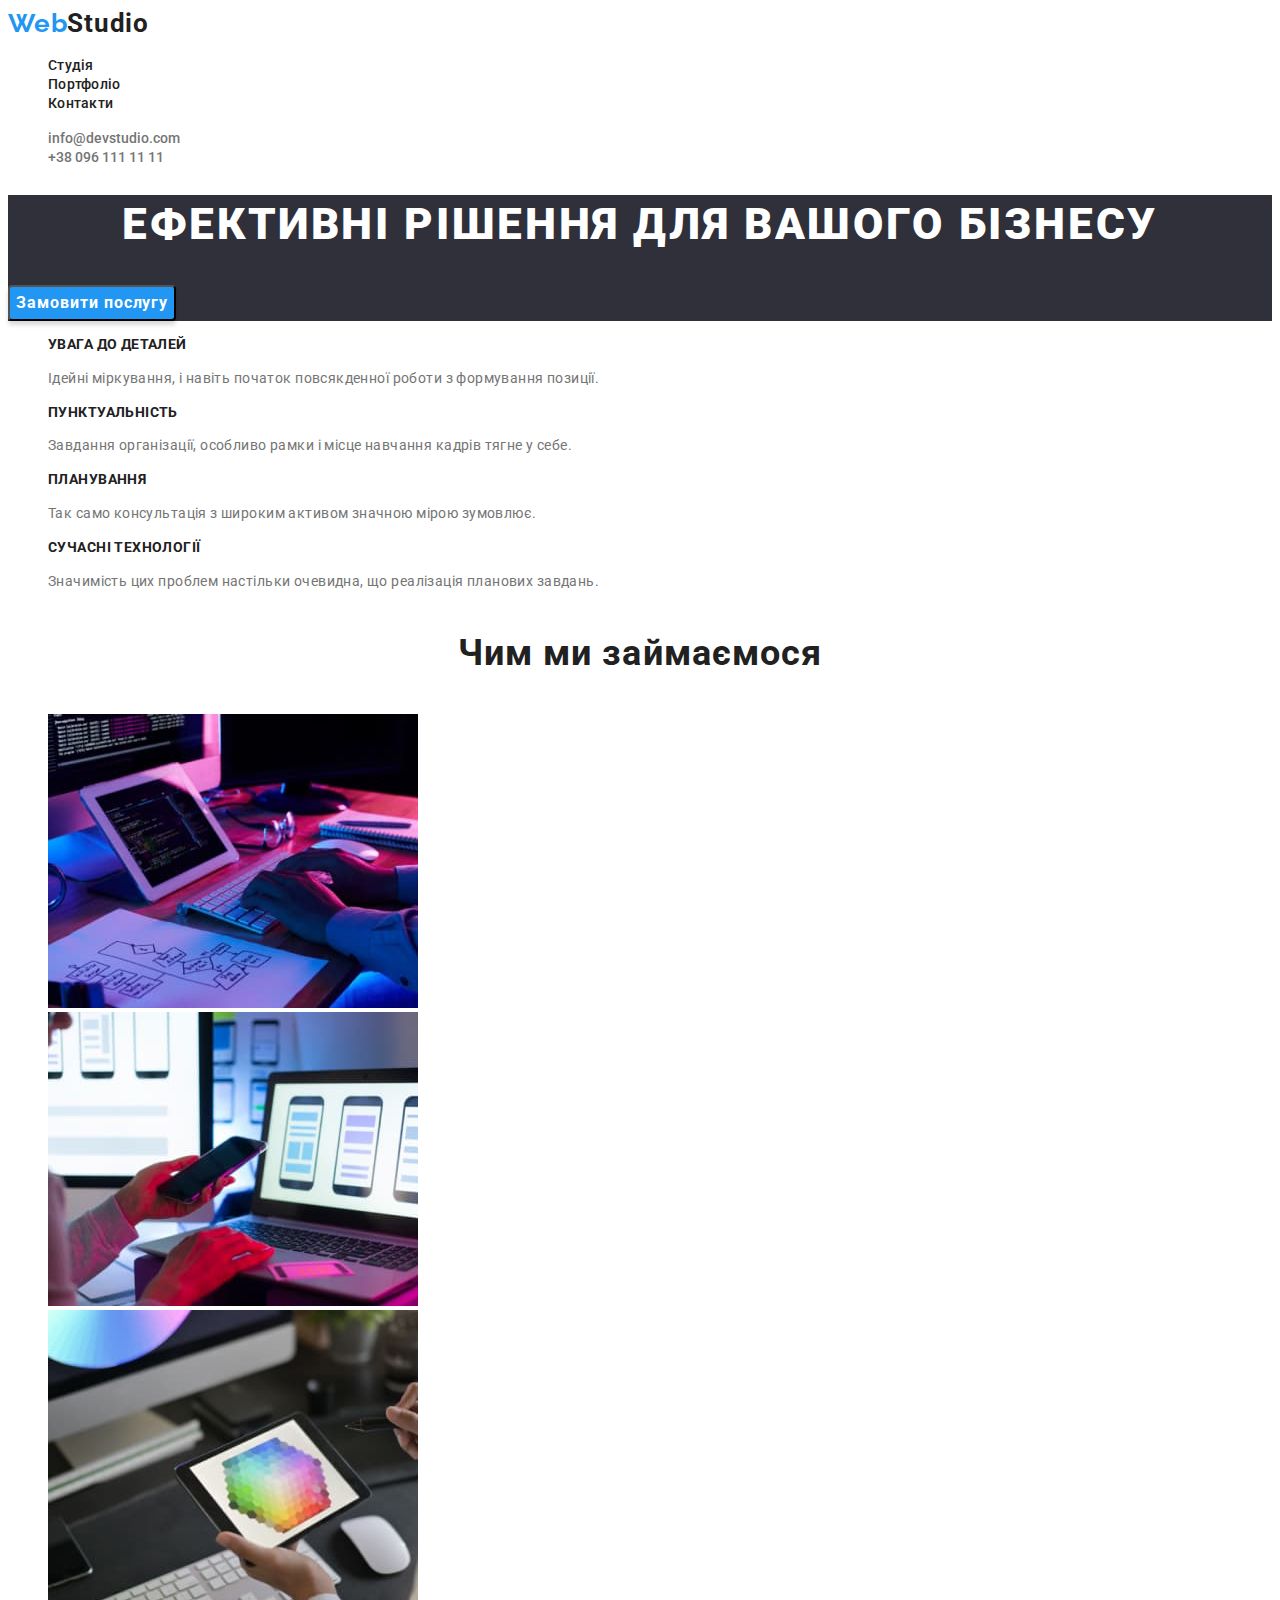
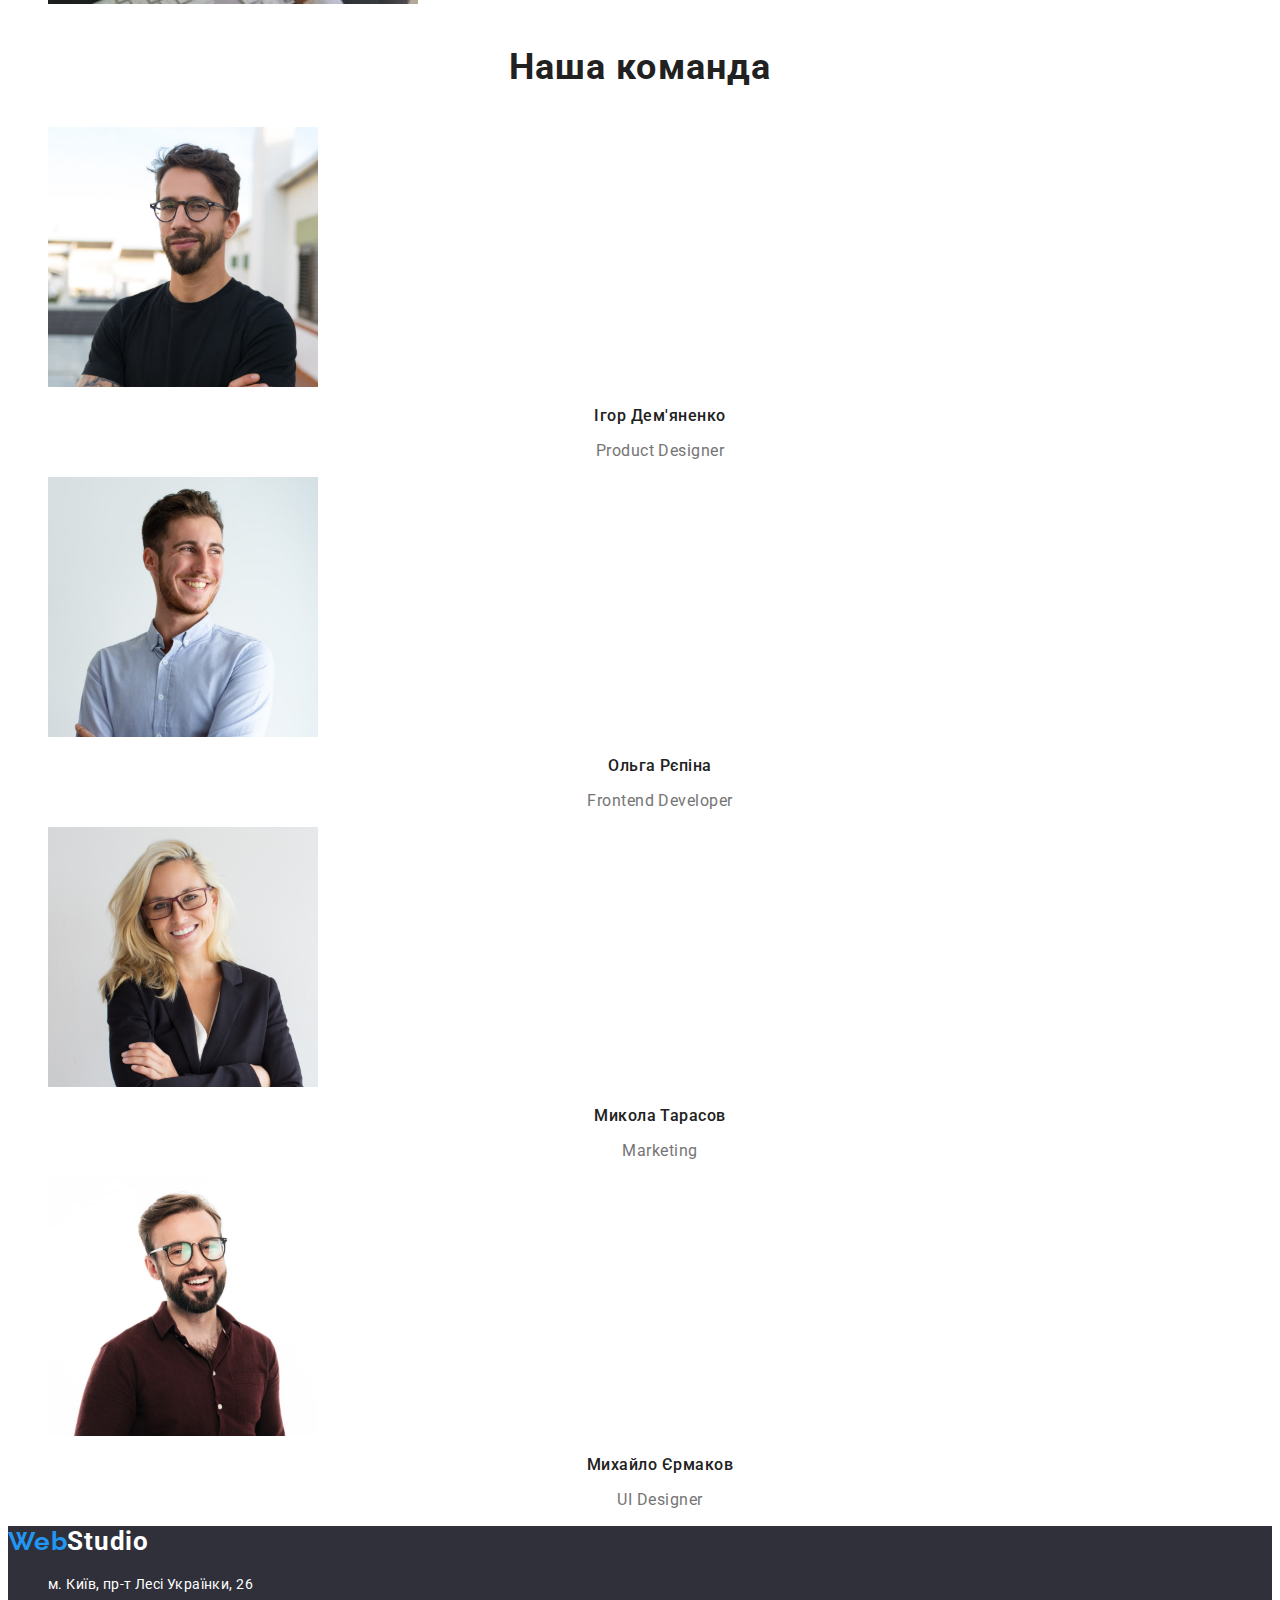
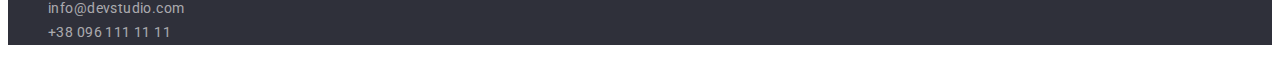
<file: index.html>
<!DOCTYPE html>
<html lang="uk">
<head>
    <meta charset="UTF-8">
    <meta http-equiv="X-UA-Compatible" content="IE=edge">
    <meta name="viewport" content="width=device-width, initial-scale=1.0">
    <title>Студія</title>
    <link rel="preconnect" href="https://fonts.googleapis.com">
    <link rel="preconnect" href="https://fonts.gstatic.com" crossorigin>
    <link href="https://fonts.googleapis.com/css2?family=Raleway:wght@700&family=Roboto:wght@400;500;700;900&display=swap" rel="stylesheet">
    <link rel="stylesheet" href="./css/styles.css">
</head>

<body>

    <!--site header-->
    <header>
            <a href="" class="logo link"> <span class="logo-web">Web</span>Studio</a>
        
        <nav>
            <ul class="list">
                <li><a class="nav-item link" href="">Студія</a></li>
                <li><a class="nav-item link" href="./portfolio.html">Портфоліо</a></li>
                <li><a class="nav-item link" href="">Контакти</a></li>             
            </ul>
        </nav>

            <ul class="list">  
                <li> <a class="contact-item link"  href="mailto:info@devstudio.com">info@devstudio.com</a></li>
                <li> <a class="contact-item link" href="tel:+380961111111">+38 096 111 11 11</a></li>
            </ul>           
    </header>

    <main>
        <section class="hero">
            <h1 class="hero-title">Ефективні рішення для вашого бізнесу</h1>
            <button class="hero-btn" type="button">Замовити послугу</button>
        </section>

    <!-- Переваги -->
    <section>
        <h2 class="advantage">Переваги</h2>
        <ul class="list">
            <li>
                <h3 class="advantage-item">УВАГА ДО ДЕТАЛЕЙ</h3>
                <p class="advantage-text">Ідейні міркування, і навіть початок повсякденної роботи з формування позиції.</p>
            </li>
            <li>
                <h3 class="advantage-item">ПУНКТУАЛЬНІСТЬ</h3>
                <p class="advantage-text"> Завдання організації, особливо рамки і місце навчання кадрів тягне у себе.</p>
            </li>
            <li>
                <h3 class="advantage-item">ПЛАНУВАННЯ</h3>
                <p class="advantage-text">Так само консультація з широким активом значною мірою зумовлює.</p>
            </li>
            <li>
                <h3 class="advantage-item">СУЧАСНІ ТЕХНОЛОГІЇ</h3>
                <p class="advantage-text">Значимість цих проблем настільки очевидна, що реалізація планових завдань.</p>
            </li>
        </ul>
    </section>   
    <section>
        <h2 class="title">Чим ми займаємося</h2>
        <ul class="list">
            <li> <img src="./images/box.jpg"  alt="Чоловік пише код на планшеті" width="370" height="294"></li>
            <li> <img src="./images/img.jpg" alt="Жінка дивиться на зображення телефону" width="370" height="294"></li>
            <li> <img src="./images/imge.jpg" alt="Гамма кольорів на планшеті" width="370" height="294"></li>
        </ul>
    </section>

    <!-- Команда -->
    <section>
        <h2 class="title">Наша команда</h2>
        <ul class="list">
            <li>
                <img src="./images/img1.jpg" alt="Ігор Дем'яненко" width="270" height="260">
                <h3 class="member">Ігор Дем'яненко</h3>
                <p class="member-position">Product Designer</p>
            </li>
            <li>
                <img src="./images/img2.jpg" alt="Ольга Рєпіна" width="270" height="260">
                <h3 class="member">Ольга Рєпіна</h3>
                <p class="member-position">Frontend Developer</p>
            </li>
            <li>
                <img src="./images/img3.jpg" alt="Микола Тарасов" width="270" height="260">
                <h3 class="member">Микола Тарасов</h3>
                <p class="member-position">Marketing</p>
            </li>
            <li>
                <img src="./images/img4.jpg" alt="Михайло Єрмаков" width="270" height="260">
                <h3 class="member">Михайло Єрмаков</h3>
                <p class="member-position">UI Designer</p>
            </li>
        </ul>

    </section>
    </main>

    <!-- Футер -->
    <footer class="footer">
            <a href="" class="logo logo-foot link"><span class="logo-web">Web</span>Studio</a>
        
        <address>
            <ul class="list"> 
           <li>
                <a class="address link" href="https://goo.gl/maps/mYLKabc9VfuuvGvg8" target="_blank">м. Київ, пр-т Лесі Українки, 26</a> 
            </li>
            <li>
                <a class="contact link" href="mailto:info@devstudio.com">info@devstudio.com</a>
            </li>
            <li> 
                <a class="contact link" href="tel:+380961111111">+38 096 111 11 11</a>
            </li>
        </ul>
    </address>

    </footer>
    
</body>
</html>
</file>
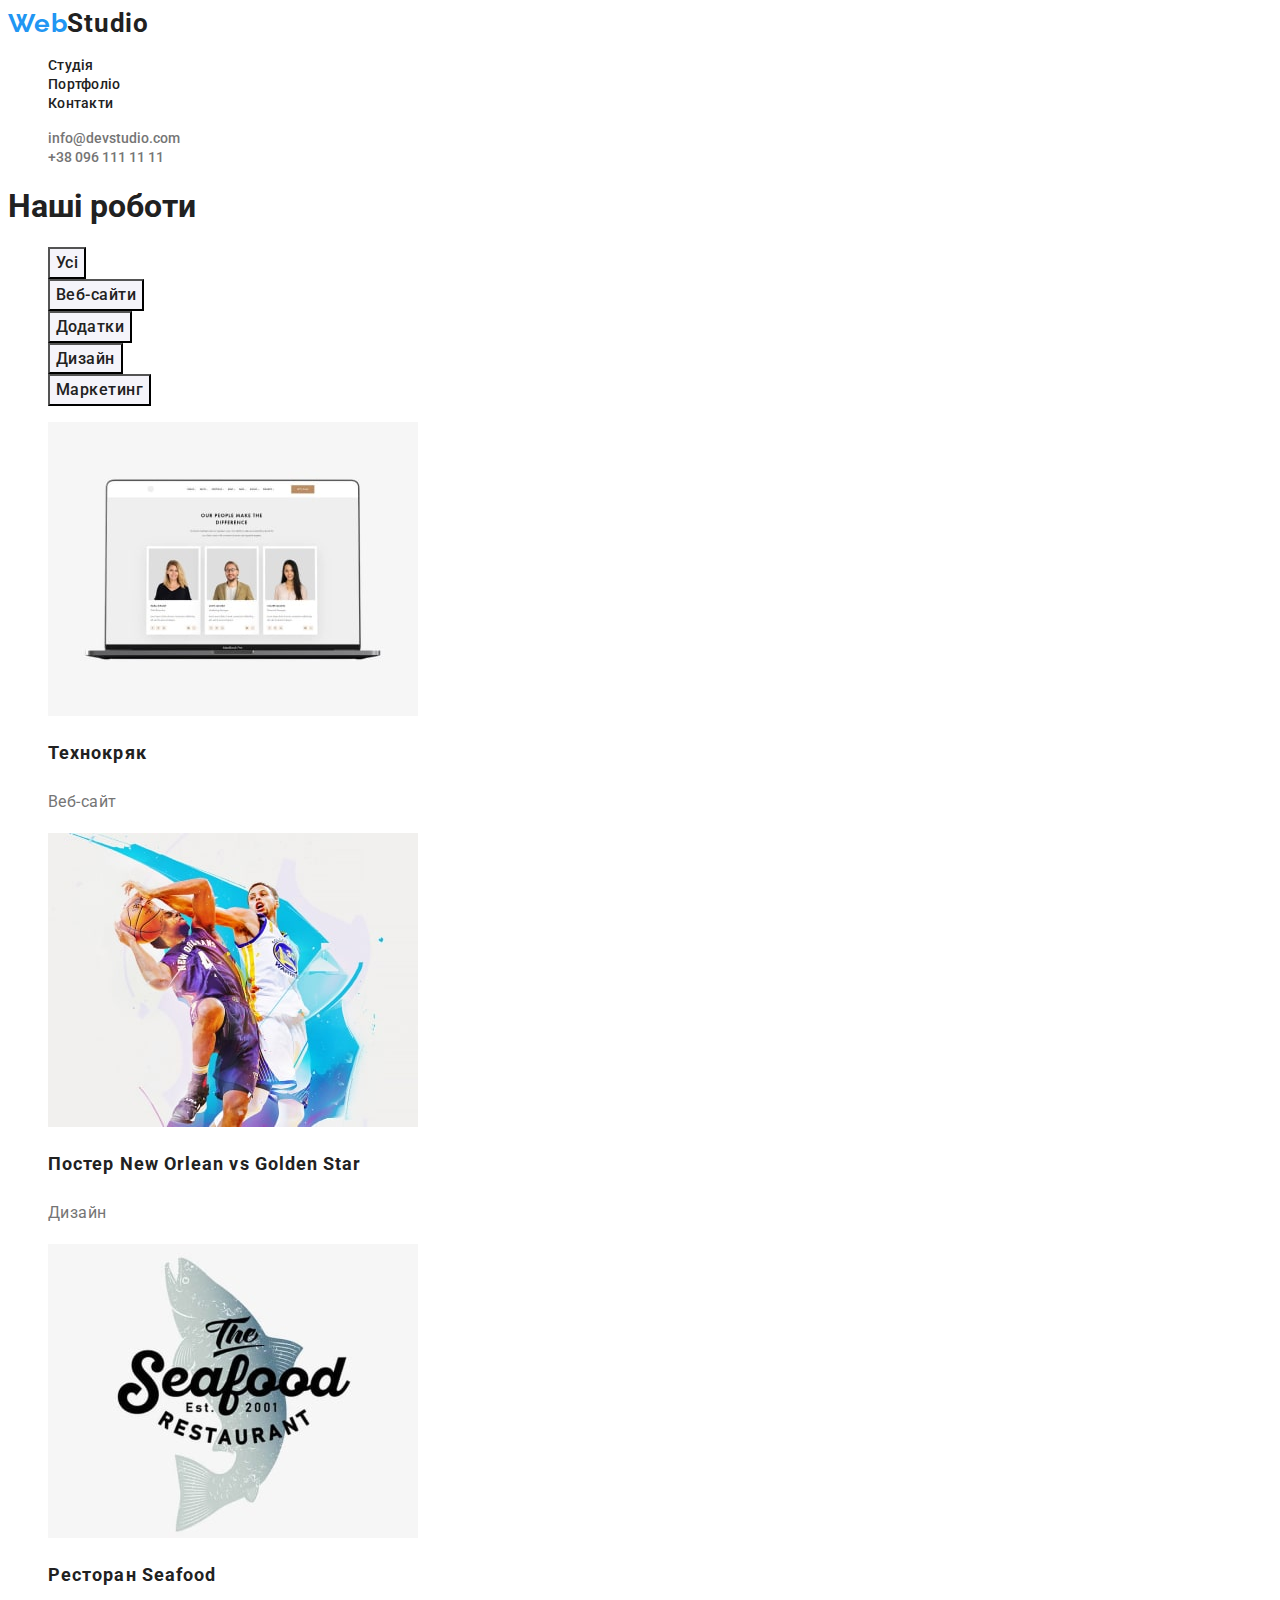
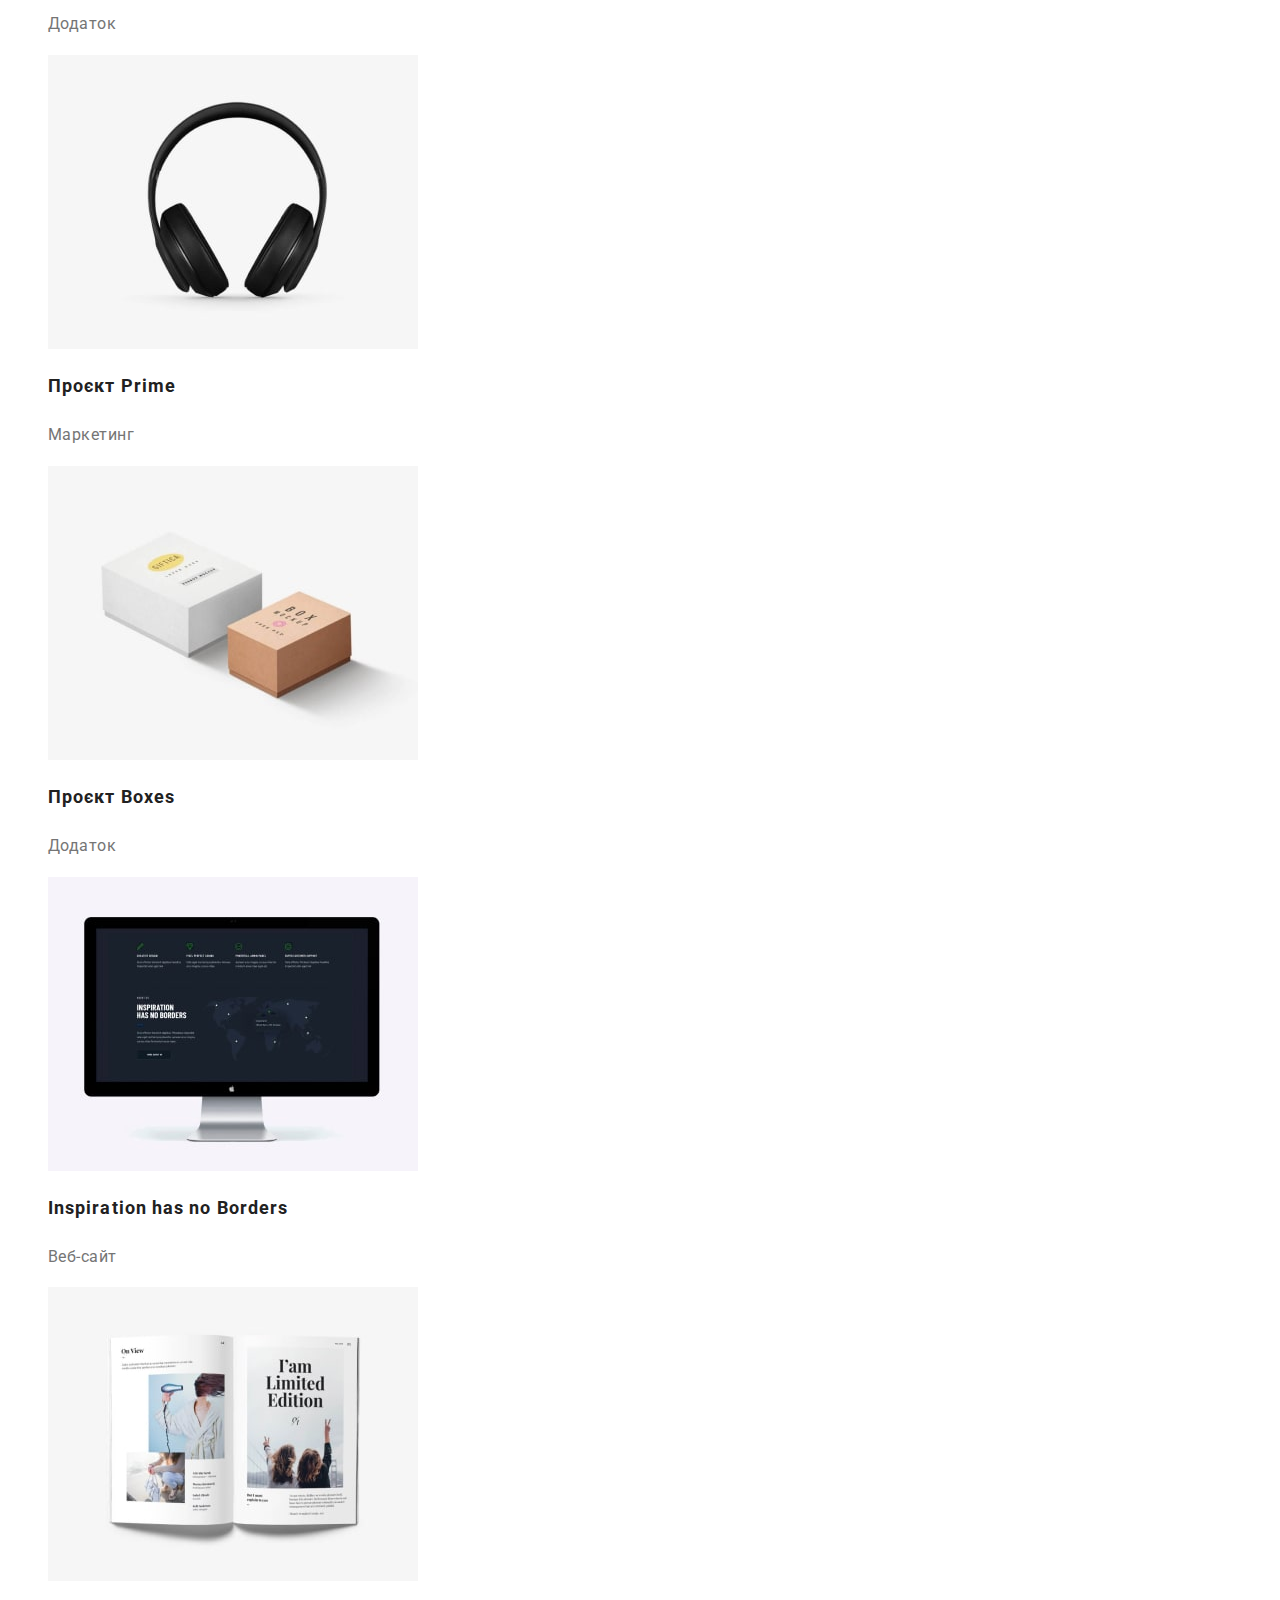
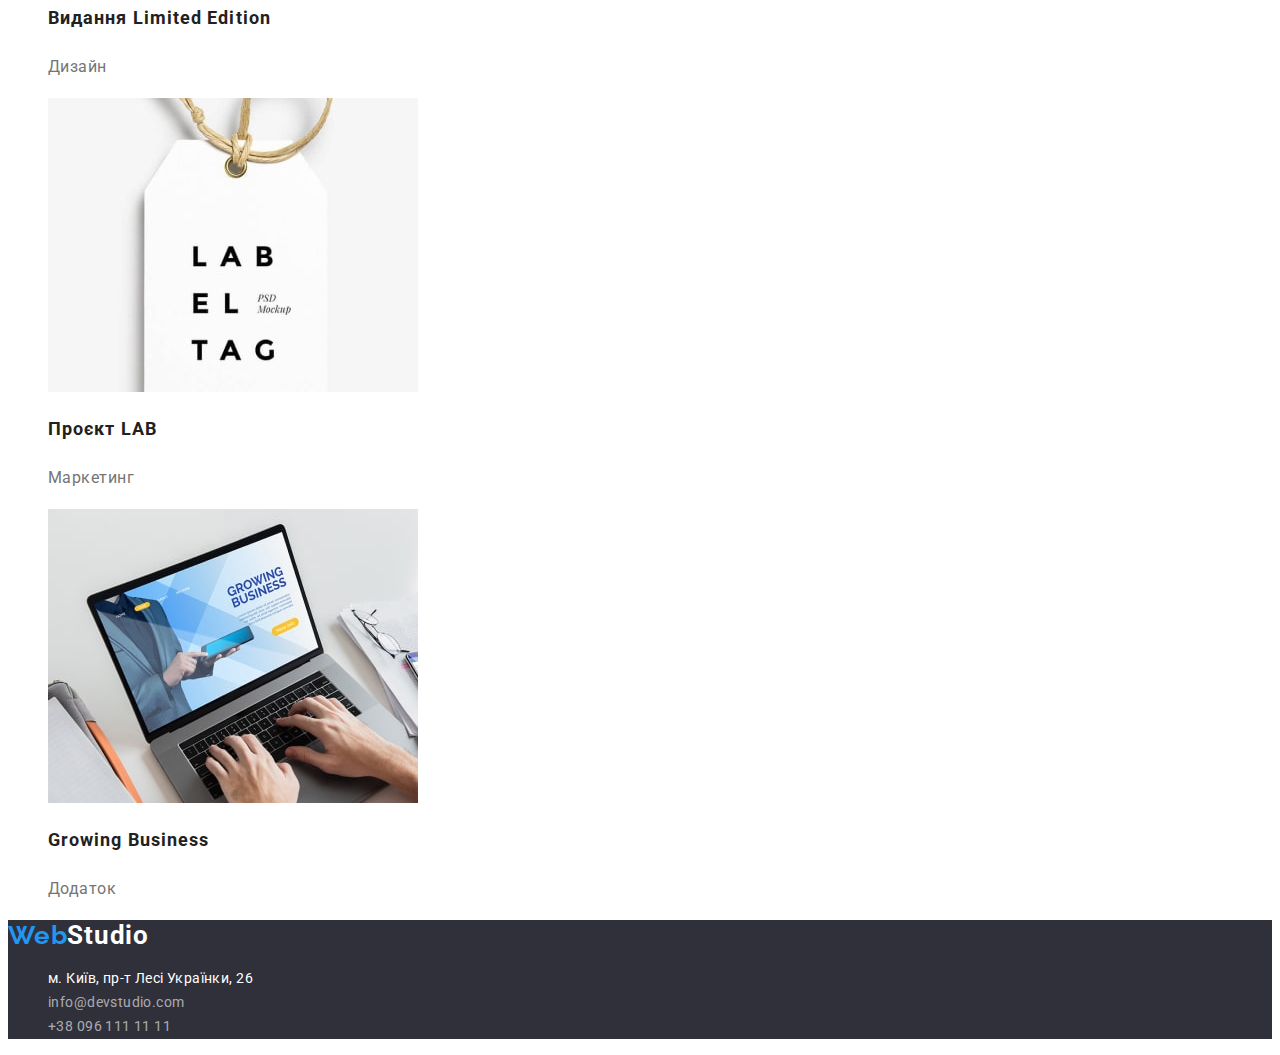
<file: portfolio.html>
<!DOCTYPE html>
<html lang="uk">
<head>
    <meta charset="UTF-8">
    <meta http-equiv="X-UA-Compatible" content="IE=edge">
    <meta name="viewport" content="width=device-width, initial-scale=1.0">
    <title>Портфоліо</title>
    <link rel="preconnect" href="https://fonts.googleapis.com">
    <link rel="preconnect" href="https://fonts.gstatic.com" crossorigin>
    <link href="https://fonts.googleapis.com/css2?family=Raleway:wght@700&family=Roboto:wght@400;500;700;900&display=swap" rel="stylesheet">
    <link rel="stylesheet" href="./css/styles.css">

</head>
<body>
        <!--site header-->
    <header>
        
            <a href="" class="logo link"> <span class="logo-web">Web</span>Studio</a>
        
        <nav>
            <ul class="list">
                <li><a class="nav-item link" href="./index.html">Студія</a></li>
                <li><a class="nav-item link" href="./portfolio.html">Портфоліо</a></li>
                <li><a class="nav-item link" href="">Контакти</a></li>             
            </ul>
        </nav>

            <ul class="list">  
                <li> <a class="contact-item link"  href="mailto:info@devstudio.com">info@devstudio.com</a></li>
                <li> <a class="contact-item link" href="tel:+380961111111">+38 096 111 11 11</a></li>
            </ul>
         
    </header>

    <main>
        <section>
            <h1>Наші роботи</h1>
            <ul class="filter list">
                <li> <button class="filter-item" type="button">Усі</button></li>
                <li> <button class="filter-item" type="button">Веб-сайти</button></li>
                <li> <button class="filter-item" type="button">Додатки</button></li>
                <li> <button class="filter-item" type="button">Дизайн</button></li>
                <li> <button class="filter-item" type="button">Маркетинг</button></li>
            </ul>

            <ul class="list">
                <li>
                    <a href="" class="link">
                    <img src="./images/tech.jpg" alt="Зображення членів команди" width="370" height="294">
                    <h2 class="header-item">Технокряк</h2>
                    <p class="text-item">Веб-сайт</p>
                    </a>
                </li>
                <li>
                    <a href="" class="link">
                    <img src="./images/neworlean.jpg" alt="Баскетбол" width="370" height="294" width="370" height="294">
                    <h2 class="header-item">Постер New Orlean vs Golden Star</h2>
                    <p class="text-item">Дизайн</p>
                    </a>
                </li>
                 <li>
                    <a href="" class="link">
                    <img src="./images/seafood.jpg" alt="Ресторан лого" width="370" height="294">
                    <h2 class="header-item">Ресторан Seafood</h2>
                    <p class="text-item">Додаток</p>
                    </a>
                </li>
                <li>
                    <a href="" class="link">
                    <img src="./images/prime.jpg" alt="Навушники" width="370" height="294">
                    <h2 class="header-item">Проєкт Prime</h2>
                    <p class="text-item">Маркетинг</p>
                    </a>
                </li>
                <li>
                    <a href="" class="link">
                    <img src="./images/boxes.jpg" alt="Коробки" width="370" height="294">
                    <h2 class="header-item">Проєкт Boxes</h2>
                    <p class="text-item">Додаток</p>
                    </a>
                </li>
                <li>
                    <a href="" class="link">
                    <img src="./images/inspiration.jpg" alt="Зображення на екрані компютера" width="370" height="294">
                    <h2 class="header-item">Inspiration has no Borders</h2>
                    <p class="text-item">Веб-сайт</p>
                    </a>
                </li>
                <li>
                    <a href="" class="link">
                    <img src="./images/limed.jpg" alt="Забраження в книзі" width="370" height="294">
                    <h2 class="header-item">Видання Limited Edition</h2>
                    <p class="text-item">Дизайн</p>
                    </a>
                </li>
                <li>
                    <a href="" class="link">
                    <img src="./images/lab.jpg" alt="Бірка" width="370" height="294">
                    <h2 class="header-item">Проєкт LAB</h2>
                    <p class="text-item">Маркетинг</p>
                    </a>
                </li>
                <li>
                    <a href="" class="link">
                    <img src="./images/growbus.jpg" alt="Лептоп" width="370" height="294">
                    <h2 class="header-item">Growing Business</h2>
                    <p class="text-item">Додаток</p>
                    </a>
                </li>
            </ul>
        </section>
       
    </main>
     <!-- Футер -->
     <footer class="footer">
        <a href="" class="logo logo-foot link"><span class="logo-web">Web</span>Studio</a>
    
    <address>
        <ul class="list"> 
            <li>
            <a class="address link" href="https://goo.gl/maps/mYLKabc9VfuuvGvg8" target="_blank">м. Київ, пр-т Лесі Українки, 26</a> 
             </li>
             <li>
            <a class="contact link" href="mailto:info@devstudio.com">info@devstudio.com</a>
            </li>
            <li> 
            <a class="contact link" href="tel:+380961111111">+38 096 111 11 11</a>
            </li>
        </ul>
    </address>

</footer>
</body>
</html>
</file>
<file: css/styles.css>
:root{
    --text-title-color: #212121;;
    --text-color: #757575;;
    --accent-color: #2196F3;
    --white-color: #FFFFFF;
    --contacts-color:  rgba(255, 255, 255, 0.6);
}

body {
    font-family: 'Roboto', sans-serif;
    color: var(--text-title-color);
}

.link {
    text-decoration: none;
}

.list {
    list-style: none;
}

/* ----------------HEADER--------------- */
.logo {
    font-weight: 700;
    font-size: 26px;
    line-height: 1.19;
    letter-spacing: 0.03em;
    color: inherit;
}

.logo-web {
    font-family: 'Raleway';
    color: var(--accent-color);
}

.nav-item {
    font-weight: 500;
    font-size: 14px;
    line-height: 1.14;
    letter-spacing: 0.02em;
    color: var(--text-title-color);
   
}

.nav-item:hover,
.nav-item:focus,
.contact-item:hover,
.contact-item:focus
 {

    color: var(--accent-color);
    
}

.contact-item {

    font-weight: 500;
    font-size: 14px; 
    color: var(--text-color);
}

/* ------------------HERO------------------ */

.hero {
    background-color: #2F303A;;
}

.hero-title {
    font-weight: 900;
    font-size: 44px;
    line-height: 1.36;
    text-align: center;
    letter-spacing: 0.06em;
    text-transform: uppercase;
    color: var(--white-color);
}

.hero-btn {
    font-family: inherit;
    background: var(--accent-color);
    box-shadow: 0px 4px 4px rgba(0, 0, 0, 0.15);
    border-radius: 4px;
    font-weight: 700;
    font-size: 16px;
    line-height: 1.87;
    letter-spacing: 0.06em;
    color: var(--white-color);
}


/* -----------------------ADVANTAGES------------------------ */

.advantage {
    display:none
}

.advantage-item {
    font-weight: 700;
    font-size: 14px;
    line-height: 1.14;
    letter-spacing: 0.03em;
    text-transform: uppercase;
    color: var(--text-title-color);
}

.advantage-text {
    font-size: 14px;
    line-height: 1.71;
    letter-spacing: 0.03em;
    color: var(--text-color);
}

/* ------------WHAT-WE-DO------TEAM------------ */
.title {
    font-weight: 700;
    font-size: 36px;
    line-height: 1.66;
    text-align: center;
    letter-spacing: 0.03em;
    color: var(--text-title-color);

}

.member {
    font-weight: 500;
    font-size: 16px;
    line-height: 1.18;  
    text-align: center;
    letter-spacing: 0.03em;   
    color: var(--text-title-color);
}

.member-position {
    font-size: 16px;
    line-height: 1.18;
    text-align: center;
    letter-spacing: 0.03em;
    color: var(--text-color);
}

/* ---------------FOOTER----------------- */
.footer {
    background-color: #2F303A;
}
.logo-foot {
    color: var(--white-color);
}
.address {
    font-style:normal;
    font-size: 14px;
    line-height: 1.71;
    letter-spacing: 0.03em;
    color: var(--white-color);
}
.contact {
    font-style:normal;
    font-size: 14px;
    line-height: 1.71;
    letter-spacing: 0.03em;
    color: var(--contacts-color);
}


/* ----------------PORTFOLIO------------- */
.filter-item {
    font-family: inherit;
    font-weight: 500;
    font-size: 16px;
    line-height: 1.62;
    text-align: center;
    letter-spacing: 0.03em;
    color: var(--text-title-color);
    background-color: #F5F4FA; 
}

.filter-item:hover,
.filter-item:focus {
    color: var(--white-color);
    background: var(--accent-color);
    cursor: pointer;
}

.header-item {
    font-weight: 700;
    font-size: 18px;
    line-height: 2;
    letter-spacing: 0.06em;
    color: var(--text-title-color);
}

.text-item {
    font-size: 16px;
    line-height: 1.87;
    letter-spacing: 0.03em;
    color: var(--text-color);
}
</file>
